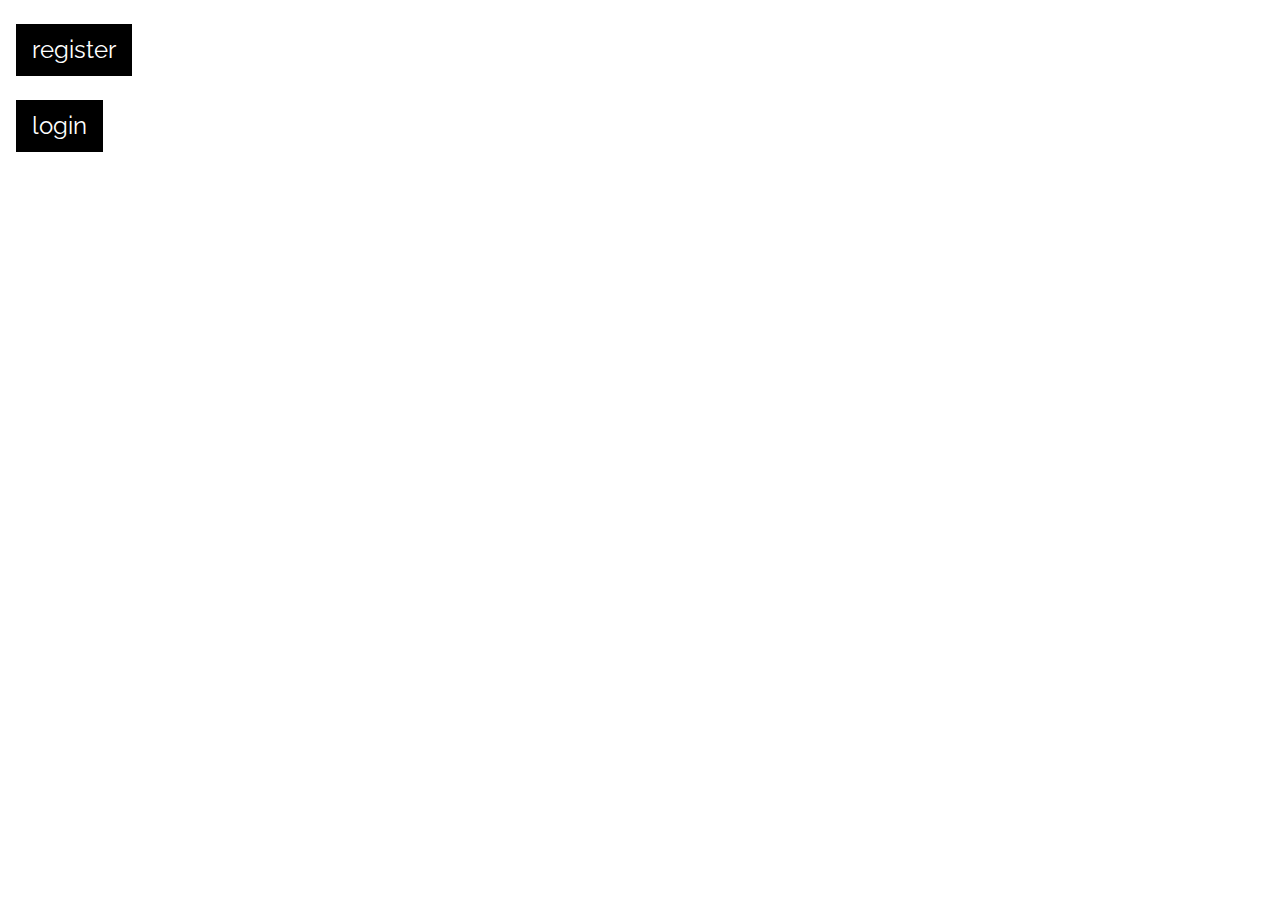
<file: src/main/webapp/login.html>
<!DOCTYPE html>
<html lang="en">

<head>
    <title>Picssshare</title>
    <meta charset="UTF-8">
    <meta name="viewport" content="width=device-width, initial-scale=1">
    <link rel="stylesheet" href="https://www.w3schools.com/w3css/4/w3.css">
    <link rel="stylesheet" href="https://fonts.googleapis.com/css?family=Raleway">
    <style>
        body, h1, h5 {
            font-family: "Raleway", sans-serif
        }

        body, html {
            height: 100%
        }

        .bgimg {
            background-image: url('http://www.fullhdwpp.com/wp-content/uploads/Chicago-City-Monochrome-26_www.FullHDWpp.com_.jpg?x69613');
            min-height: 100%;
            background-position: center;
            background-size: cover;
        }

        .alert {
            font-size: 30px;
            color: #e4606d;
            width: 100%;
            text-align: center;
            position: relative;
        }
    </style>
</head>
<body>

<div class="bgimg w3-display-container w3-text-white">
    <div class="w3-display-middle w3-jumbo">
        <p>Picssshare</p>
    </div>
    <div class="w3-display-topleft w3-container w3-xlarge">
        <p>
            <button onclick="document.getElementById('register').style.display='block'" class="w3-button w3-black">
                register
            </button>
        </p>

        <p>
            <button onclick="document.getElementById('login').style.display='block'" class="w3-button w3-black">login
            </button>
        </p>
    </div>
    <div class="w3-display-bottomleft w3-container">
        <p class="w3-xlarge">Project for sharing pictures </p>
        <p class="w3-large">with your friends and colleagues</p>
    </div>
</div>


<!-- Login Modal -->
<div id="login" class="w3-modal">
    <div class="w3-modal-content w3-animate-zoom">
        <div class="w3-container w3-black">
            <span onclick="document.getElementById('login').style.display='none'"
                  class="w3-button w3-display-topright w3-large">x</span>
            <h1>Login</h1>
        </div>
        <div class="w3-container">
            <p>Login your details</p>
            <p><input class="w3-input w3-padding-16 w3-border" type="text" placeholder="Username" id="loginname"
                      name="username"
                      required></p>
            <p><input class="w3-input w3-padding-16 w3-border" type="password" placeholder="Password" id="loginpass"
                      name="password" required></p>
            <p>
                <button class="w3-button" name="login" id="loginbtn">Login</button>
            </p>
            <div class="w3-container alert" style="display: none" id="loginalert">

            </div>
        </div>
    </div>
</div>

<!-- Register Modal -->
<div id="register" class="w3-modal">
    <div class="w3-modal-content w3-animate-zoom">
        <div class="w3-container w3-black">
            <span onclick="document.getElementById('register').style.display='none'"
                  class="w3-button w3-display-topright w3-large">x</span>
            <h1>Register</h1>
        </div>
        <div class="w3-container">
            <p>Fill in the fields before get started</p>
            <p><input class="w3-input w3-padding-16 w3-border" type="text" placeholder="Username" name="username" id="registername"
                      required></p>
            <p><input class="w3-input w3-padding-16 w3-border" type="password" placeholder="Password" id="password1"
                      name="password1" required></p>
            <p><input class="w3-input w3-padding-16 w3-border" type="password" placeholder="Repeat password" id="password2"
                      name="password2" required></p>
            <p><input class="w3-input w3-padding-16 w3-border" type="email" placeholder="Email" name="email" id="email"
                      required></p>

            <p>
                <button class="w3-button" name="register" id="registerbtn">Register</button>
            </p>

            <div class="w3-container alert" style="display: none" id="registeralert"></div>

        </div>
    </div>
</div>
<script src="vendor/jquery/jquery.min.js"></script>
<script>
    $(document).ready(function () {
        //login reuqest
        $('#loginbtn').on('click', function () {
            var username = $('#loginname').val();
            var password = $('#loginpass').val();
            $.ajax({
                type: "POST",
                url: "login",
                data: {username: username, password: password},
                success: function (data) {
                    if (data === "wrongUsername") {
                        $('#loginalert').html('').append("Wrong username!").show();
                    }
                    if (data === "wrongPassword") {
                        $('#loginalert').html('').append("Wrong password").show();
                    }
                    if (data === "success") {
                        $(location).attr('href', "/user");
                    }
                }
            });
        });

        $('#registerbtn').on('click', function () {
            var username = $('#registername').val();
            var password1 = $('#password1').val();
            var password2 = $('#password2').val();
            var email = $('#email').val();
            var json = {username : username, password1 : password1, password2 : password2, email : email};
            console.log(username + " " + password1 + " " + password2 + " " + email),
            $.ajax({
                type: "POST",
                url : "register",
                data : JSON.stringify(json),
                success: function (data) {
                    var msg;
                    if (data === "success") {
                        $(location).attr('href', "/user");
                        return;
                    }
                    else if (data === "passNotMatch") {
                        msg = "Password doesn't match";
                    }
                    else if (data === "emptyName") {
                        msg = "Empty Username";
                    }
                    else if (data === "nonValidChars") {
                        msg = "Please use valid characters";
                    }
                    else if (data ==="nameExists") {
                        msg = "User with this name already exists";
                    }
                    else if (data === "weakPass") {
                        msg="Weak password";
                    }
                    else if (data === "emailExists") {
                        msg="User with this email already exists";
                    }
                    else if (data === "emailNotValid") {
                        msg="Email is not valid";
                    }else{
                        msg = "Something went wrong"
                    }
                    $('#registeralert').html('').append(msg).show();
                },
                error : function (e) {
                    alert(e);
                }
            })
        })
    });

</script>
</body>

</html>
</file>
